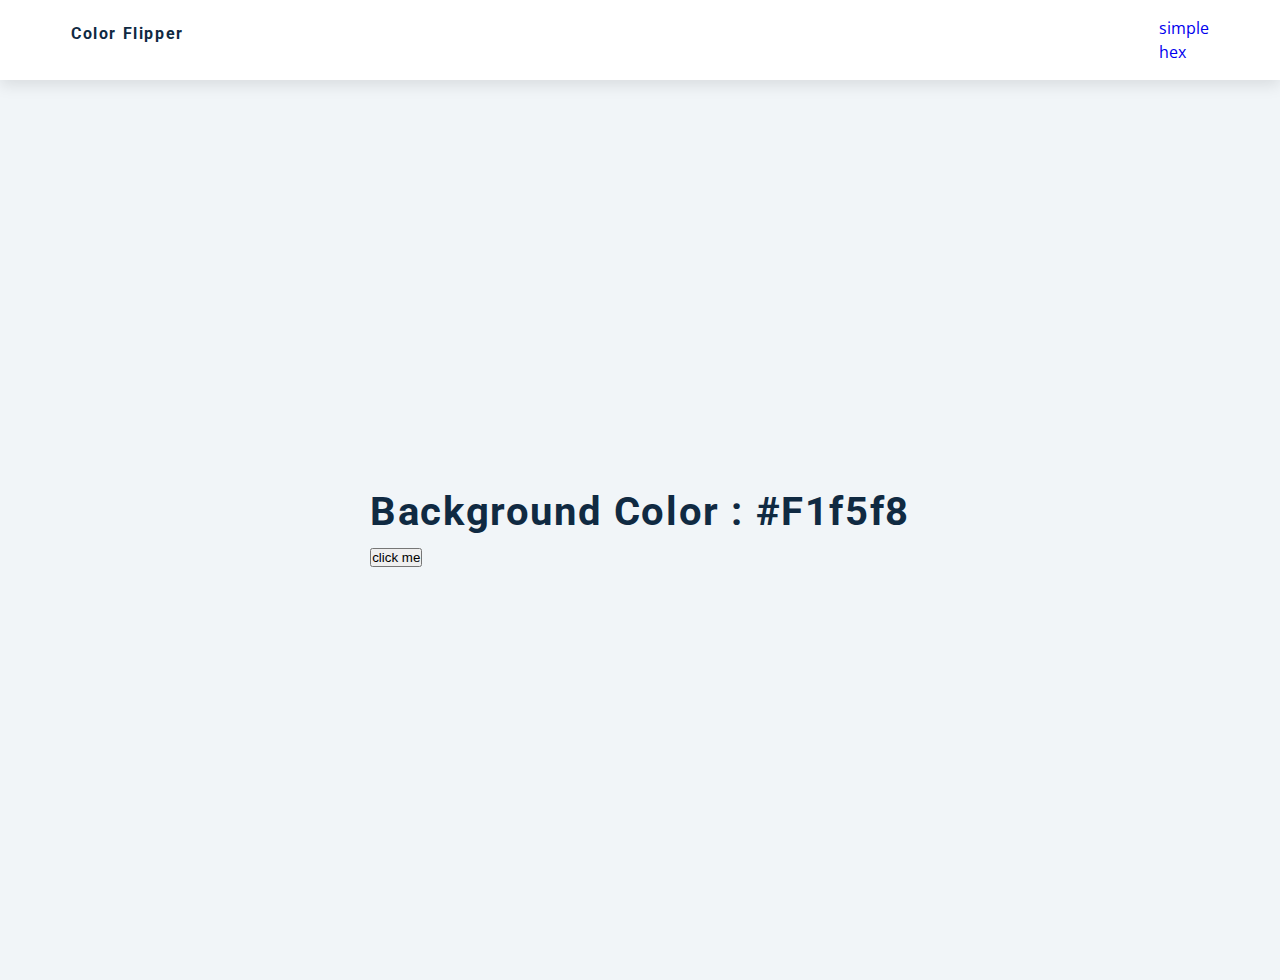
<file: hex.html>
<!DOCTYPE html>
<html lang="en">
  <head>
    <meta charset="UTF-8" />
    <meta name="viewport" content="width=device-width, initial-scale=1.0" />
    <title>
      Color Flipper || Simple
    </title>

    <!-- styles -->
    <link rel="stylesheet" href="styles.css" />
  </head>

  <body>
    <nav>
      <div class="nav-center">
        <h4>color flipper</h4>
        <ul class="nav-links">
          <li><a href="index.html">simple</a></li>
          <li><a href="hex.html">hex</a></li>
        </ul>
      </div>
    </nav>
    <main>
      <div class="container">
        <h2>background color : <span class="color">#f1f5f8</span></h2>
        <button class="btn btn-hero" id="btn">click me</button>
      </div>
    </main>
    <!-- javascript -->
    <script src="hex.js"></script>
  </body>
</html>
</file>
<file: styles.css>
/*
=============== 
Fonts
===============
*/
@import url('https://fonts.googleapis.com/css?family=Open+Sans|Roboto:400,700&display=swap');

/*
=============== 
Variables
===============
*/

:root {
  /* dark shades of primary color*/
  --clr-primary-1: hsl(205, 86%, 17%);
  --clr-primary-2: hsl(205, 77%, 27%);
  --clr-primary-3: hsl(205, 72%, 37%);
  --clr-primary-4: hsl(205, 63%, 48%);
  /* primary/main color */
  --clr-primary-5: hsl(205, 78%, 60%);
  /* lighter shades of primary color */
  --clr-primary-6: hsl(205, 89%, 70%);
  --clr-primary-7: hsl(205, 90%, 76%);
  --clr-primary-8: hsl(205, 86%, 81%);
  --clr-primary-9: hsl(205, 90%, 88%);
  --clr-primary-10: hsl(205, 100%, 96%);
  /* darkest grey - used for headings */
  --clr-grey-1: hsl(209, 61%, 16%);
  --clr-grey-2: hsl(211, 39%, 23%);
  --clr-grey-3: hsl(209, 34%, 30%);
  --clr-grey-4: hsl(209, 28%, 39%);
  /* grey used for paragraphs */
  --clr-grey-5: hsl(210, 22%, 49%);
  --clr-grey-6: hsl(209, 23%, 60%);
  --clr-grey-7: hsl(211, 27%, 70%);
  --clr-grey-8: hsl(210, 31%, 80%);
  --clr-grey-9: hsl(212, 33%, 89%);
  --clr-grey-10: hsl(210, 36%, 96%);
  --clr-white: #fff;
  --clr-red-dark: hsl(360, 67%, 44%);
  --clr-red-light: hsl(360, 71%, 66%);
  --clr-green-dark: hsl(125, 67%, 44%);
  --clr-green-light: hsl(125, 71%, 66%);
  --clr-black: #222;
  --ff-primary: 'Roboto', sans-serif;
  --ff-secondary: 'Open Sans', sans-serif;
  --transition: all 0.3s linear;
  --spacing: 0.1rem;
  --radius: 0.25rem;
  --light-shadow: 0 5px 15px rgba(0, 0, 0, 0.1);
  --dark-shadow: 0 5px 15px rgba(0, 0, 0, 0.2);
  --max-width: 1170px;
  --fixed-width: 620px;
}
/*
=============== 
Global Styles
===============
*/

*,
::after,
::before {
  margin: 0;
  padding: 0;
  box-sizing: border-box;
}
body {
  font-family: var(--ff-secondary);
  background: var(--clr-grey-10);
  color: var(--clr-grey-1);
  line-height: 1.5;
  font-size: 0.875rem;
}
ul {
  list-style-type: none;
}
a {
  text-decoration: none;
}
h1,
h2,
h3,
h4 {
  letter-spacing: var(--spacing);
  text-transform: capitalize;
  line-height: 1.25;
  margin-bottom: 0.75rem;
  font-family: var(--ff-primary);
}
h1 {
  font-size: 3rem;
}
h2 {
  font-size: 2rem;
}
h3 {
  font-size: 1.25rem;
}
h4 {
  font-size: 0.875rem;
}
p {
  margin-bottom: 1.25rem;
  color: var(--clr-grey-5);
}
@media screen and (min-width: 800px) {
  h1 {
    font-size: 4rem;
  }
  h2 {
    font-size: 2.5rem;
  }
  h3 {
    font-size: 1.75rem;
  }
  h4 {
    font-size: 1rem;
  }
  body {
    font-size: 1rem;
  }
  h1,
  h2,
  h3,
  h4 {
    line-height: 1;
  }
}
/*  global classes */

/* section */
.section {
  padding: 5rem 0;
}

.section-center {
  width: 90vw;
  margin: 0 auto;
  max-width: 1170px;
}
@media screen and (min-width: 992px) {
  .section-center {
    width: 95vw;
  }
}
main {
  min-height: 100vh;
  display: grid;
  place-items: center;
}

/*
=============== 
Navbar
===============
*/
nav {
  background: var(--clr-white);
  box-shadow: var(--light-shadow);
}
.nav-header {
  display: flex;
  align-items: center;
  justify-content: space-between;
  padding: 1rem;
}
.nav-toggle {
  font-size: 1.5rem;
  color: var(--clr-primary-5);
  background: transparent;
  border-color: transparent;
  transition: var(--transition);
  cursor: pointer;
}
.nav-toggle:hover {
  color: var(--clr-primary-1);
  transform: rotate(90deg);
}
.logo {
  height: 40px;
}
.links a {
  color: var(--clr-grey-3);
  font-size: 1rem;
  text-transform: capitalize;
  letter-spacing: var(--spacing);
  display: block;
  padding: 0.5rem 1rem;
  transition: var(--transition);
}
.links a:hover {
  background: var(--clr-primary-8);
  color: var(--clr-primary-5);
  padding-left: 1.5rem;
}
.social-icons {
  display: none;
}
.links {
  height: 0;
  overflow: hidden;
  transition: var(--transition);
}
.show-links {
  height: 10rem;
}
@media screen and (min-width: 800px) {
  .nav-center {
    max-width: 1170px;
    margin: 0 auto;
    display: flex;
    align-items: center;
    justify-content: space-between;
    padding: 1rem;
  }
  .nav-header {
    padding: 0;
  }
  .nav-toggle {
    display: none;
  }
  .links {
    /* important to add */
    height: auto;
    display: flex;
  }
  .links a {
    padding: 0;
    margin: 0 0.5rem;
  }
  .links a:hover {
    padding: 0;
    background: transparent;
  }
  .social-icons {
    display: flex;
  }
  .social-icons a {
    margin: 0 0.5rem;
    color: var(--clr-primary-5);
    transition: var(--transition);
  }
  .social-icons a:hover {
    color: var(--clr-primary-7);
  }
}
</file>
